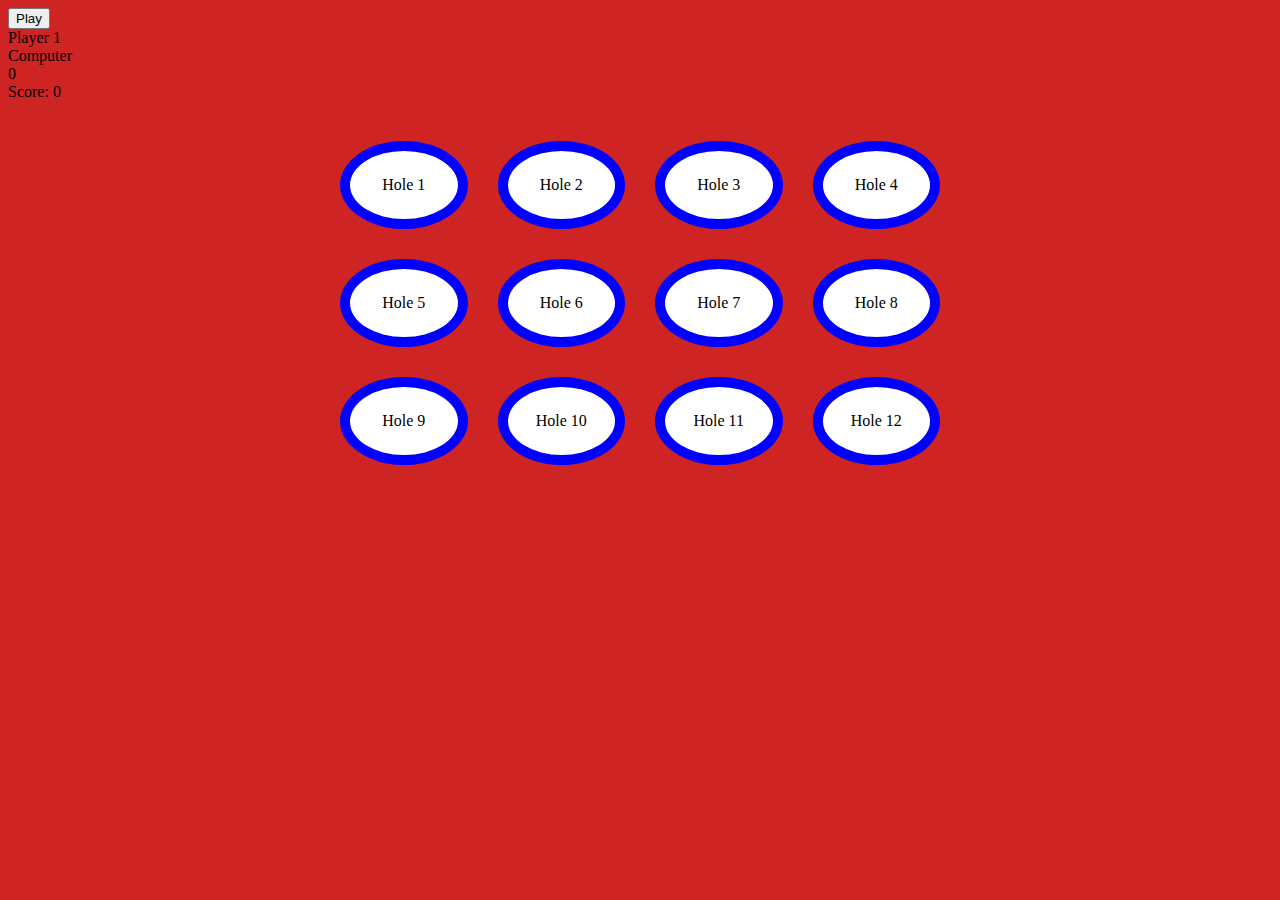
<file: index.html>
<!doctype html>
<html lang="en">
  <head>
    <meta charset="UTF-8" />
    <meta name="viewport" content="width=device-width, initial-scale=1.0" />
    <title>Whack-A-Mole</title>
    <link rel="stylesheet" href="styles.css" />
  </head>
  <body>
    <input type="button" value="Play" onclick="startGame()" />
    <div id="player1">Player 1</div>
    <div id="computer">Computer</div>
    <div id="number">0</div>
    <div id="score">Score: 0</div>
    <div class="holes">
      <div class="hole">Hole 1</div>
      <div class="hole">Hole 2</div>
      <div class="hole">Hole 3</div>
      <div class="hole">Hole 4</div>
      <div class="hole">Hole 5</div>
      <div class="hole">Hole 6</div>
      <div class="hole">Hole 7</div>
      <div class="hole">Hole 8</div>
      <div class="hole">Hole 9</div>
      <div class="hole">Hole 10</div>
      <div class="hole">Hole 11</div>
      <div class="hole">Hole 12</div>
    </div>
    <script src="game.js"></script>
  </body>
</html>
</file>
<file: styles.css>
body {
  background-color: rgb(206, 36, 36);
}
body .holes {
  display: grid;
  grid-template-columns: repeat(4, 1fr);
  grid-template-rows: repeat(3, 1fr);
  gap: 30px;
  width: 600px;
  margin: 40px auto;
}
body .hole {
  border: 10px solid blue;
  padding: 25px;
  border-radius: 50%;
  background-color: white;
  display: flex;
  align-items: center;
  justify-content: center;
}
body .hole.active {
  background-color: green;
}

/*# sourceMappingURL=styles.css.map */
</file>
